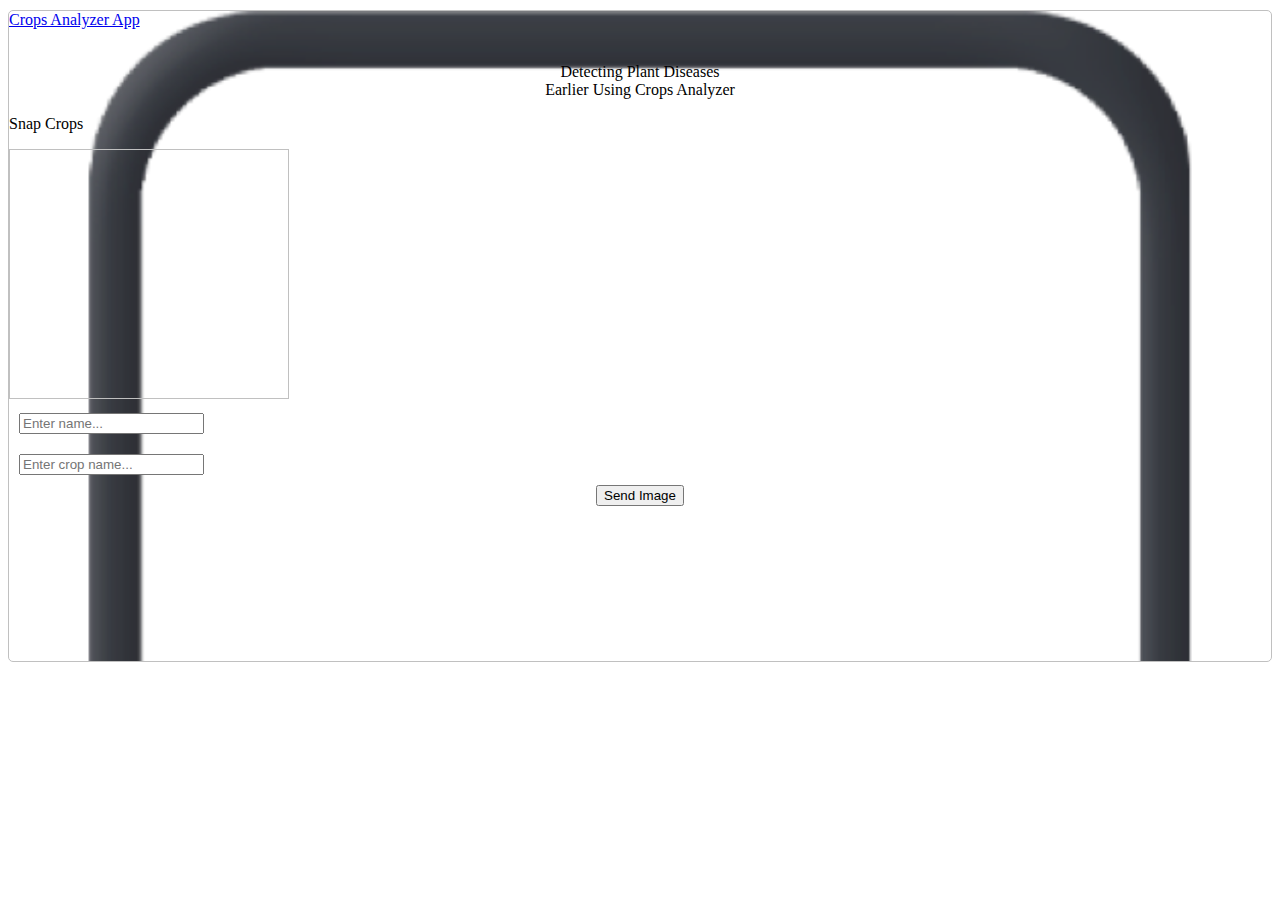
<file: index.html>
<!doctype html>
  <html lang="en">
  <head>
    <meta charset="utf-8">
    <meta name="viewport" content="width=device-width, initial-scale=1">

    <!-- Bootstrap CSS -->
    <link href="https://cdn.jsdelivr.net/npm/bootstrap@5.1.0/dist/css/bootstrap.min.css" rel="stylesheet" integrity="sha384-KyZXEAg3QhqLMpG8r+8fhAXLRk2vvoC2f3B09zVXn8CA5QIVfZOJ3BCsw2P0p/We" crossorigin="anonymous">
    <link rel="stylesheet" href="css/style.css" />

    <link rel="shortcut icon" href="images/fav.jpg">
    <title>Crops Analyzer App</title>

<!--     <link rel="shortcut icon" href="images/"> -->
     <script src="js/script.js" defer></script>
    <title>Farmers Crop Diagnosis App</title>
  </head>
  <body>
    <div class="container">
      <div class="row justify-content-md-center">
        <div class="col col-md-2"></div>
        <div class="col-md-auto" style="border:1px solid silver;height: 650px;border-radius:5px;margin-top:10px;background:url('images/background.png') no-repeat;background-size:cover;">
          <nav class="navbar navbar-expand-lg navbar-light bg-light">
            <div class="container-fluid">
              <a class="navbar-brand" href="#">Crops Analyzer App</a>
            </div>
          </nav>
          <br/>
          <center><p>Detecting Plant Diseases <br>Earlier Using Crops Analyzer</p></center>
          <!-- The `label` is attached to the hidden file input -->
          <div class="container">
           <label for="cameraFileInput">
            <span class="btn btn-success">Snap Crops</span>

            <!-- The hidden file `input` for opening the native camera -->
            <input
            id="cameraFileInput"
            type="file"
            accept="image/*"
            capture="environment"
            />
          </label>
        </div>
        <div class="container">
         <!-- displays the picture uploaded from the native camera -->
         <img id="pictureFromCamera"  style="width:280px;height: 250px;position: relative;" />
       </div>
       <div class="container">
        <form action="">
         <div class="text-center">
           <div class="form-group" style="width:90%;padding:10px">
           <!-- <label for="">Name</label> -->
          <input type="text" name="" class="form-control-sm" placeholder="Enter name...">
        </div>
         <div class="form-group" style="width:90%;padding:10px">
           <!-- <label for="">Crop Name</label> -->
          <input type="text" name="" class="form-control-sm" placeholder="Enter crop name...">
        </div>
         </div>
        <div class="form-group">
          <center>
           <!--  <p><small>Analysing Image</small>href="analysis.html</p> -->
            <button type="submit" class="btn btn-primary btn-block btn-sm">Send Image</button>
          </center>
        </div>
      </form>
    </div>
    
  </div>
  <div class="col col-md-2"></div>
</div>
</div>
<!-- Option 1: Bootstrap Bundle with Popper -->
<script src="https://code.jquery.com/jquery-3.6.0.min.js"></script>
<script src="https://cdn.jsdelivr.net/npm/bootstrap@5.1.0/dist/js/bootstrap.bundle.min.js" integrity="sha384-U1DAWAznBHeqEIlVSCgzq+c9gqGAJn5c/t99JyeKa9xxaYpSvHU5awsuZVVFIhvj" crossorigin="anonymous"></script>
<!-- imports the webpage's javascript file -->
<script src="js/script.js" defer></script>
</body>
</html>
    <!-- Option 1: Bootstrap Bundle with Popper -->
    <script src="https://code.jquery.com/jquery-3.6.0.min.js"></script>
    <script src="https://cdn.jsdelivr.net/npm/bootstrap@5.1.0/dist/js/bootstrap.bundle.min.js" integrity="sha384-U1DAWAznBHeqEIlVSCgzq+c9gqGAJn5c/t99JyeKa9xxaYpSvHU5awsuZVVFIhvj" crossorigin="anonymous"></script>
    <!-- imports the webpage's javascript file -->
   
  </body>
  </html>
</file>
<file: css/style.css>
#cameraFileInput {
  display: none;
}

#pictureFromCamera {
  width: 100%;
  height: auto;
  margin-top: 16px;
}

/*.btn {
  display: inline-block;
  background-color: #00b531;
  color: white;
  padding: 8px 12px;
  border-radius: 4px;
  font-size: 16px;
  cursor: pointer;
}

.btn:hover {
  filter: brightness(0.9);
}*/
</file>
